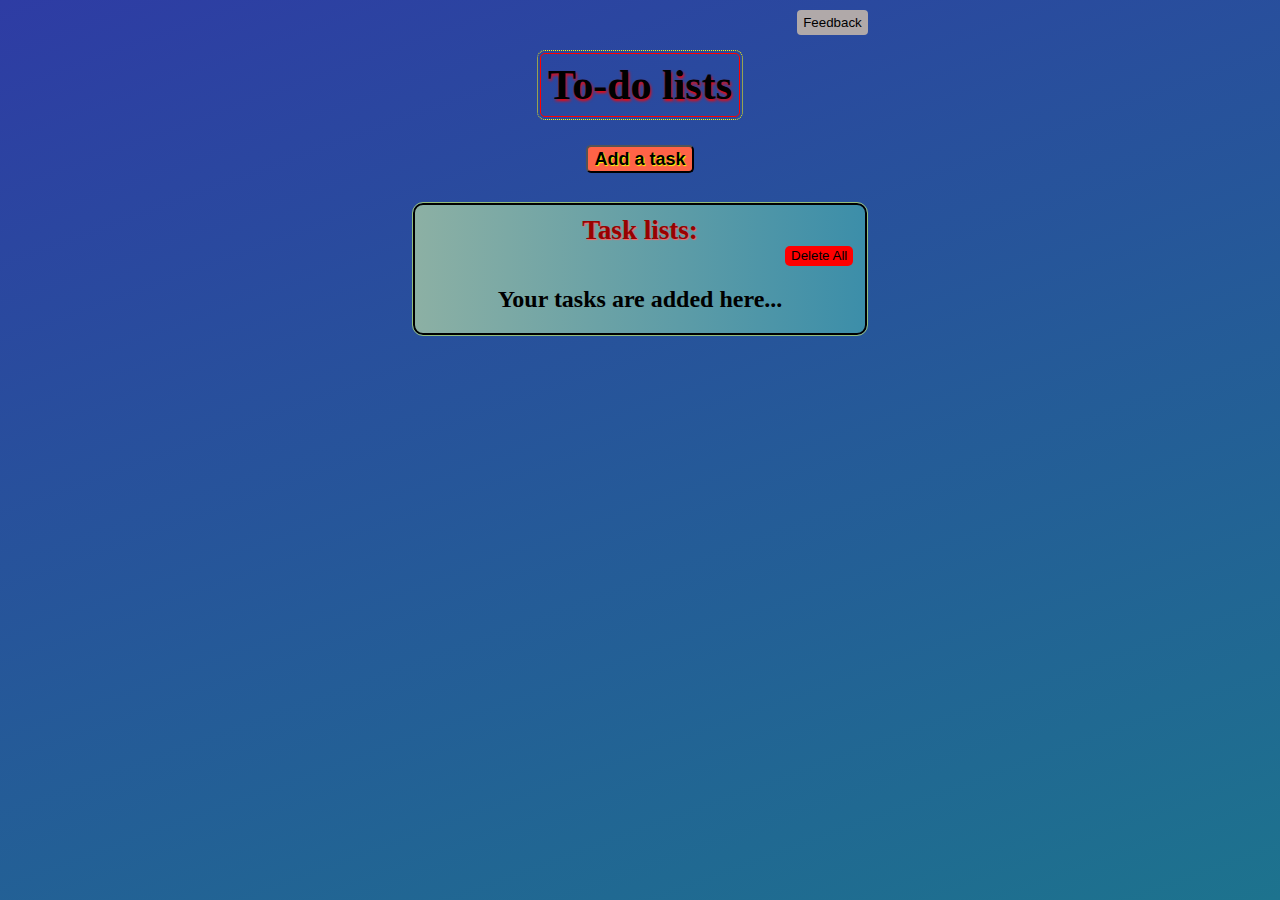
<file: Index.html>
<!DOCTYPE html>
<html lang="en">
<head>
  <meta name="keywords" content="Adarsh,Adarsh M M,adumm,adu,adumm.netlify,adumm.netlify.app,adarsh,adarsh m m">
    <meta charset="UTF-8">
    <meta name="viewport" content="width=device-width, initial-scale=1.0">
    <title>To-Do list</title>
    <link rel="stylesheet" href="index.css">
    <link rel="html" href="feedback.html" type="text/html">
</head>
<body>
  <aside><a href="./feedback.html"><button class="feedback">Feedback</button></a></aside>
  <h1>To-do lists</h1>
  <button id="addList">Add a task</button>
 <!-- <div class="parent-div">
    <input type="text" class="input-box" fdprocessedid="qulecb" placeholder="Enter task" autofocus="on">
    <button class="ok" type='Submit' fdprocessedid="ncwqco">Create</button></div> -->
    <section class="data-taken">
    <div class="entering">
      <h3>Fill the following input boxes to create a new task...</h3><br>
    <input type="text" class="createTask" placeholder="Enter task here" spellcheck="true">
    
    </div><br>
    <div class="due">
      <label for="date">Enter due date and time of the task:</label>
      <input type="text" class="due-date" onfocus="this.type='date'" min="" name="date"  placeholder="DD/MM/YYYY"><span class="comma">,</span>
      <input type="text" class="due-time-1" pattern="[1-9]{2}" placeholder="Hr"><span class="colen">:</span>
      <input type="text" class="due-time-2" pattern="[0-9]{2}" placeholder="Min">
      <select class="time-zone"><option value="am">a.m</option><option value="pm">p.m</option></select>
      <div class="prior">
      <label for="priority">Priority:</label>
      <select class="priority">
        <option value="Low">Low</option>
        <option value="Medium" selected>Medium</option>
        <option value="High">High</option>
      </select><br>
    </div>
    </div>  <span class="due-time-1-span"></span>
    <button class="done">Done</button>
    </section>
  <div class="lists" id="lists">
    <h2>Task lists:</h2>
    <button class="dlt" >Delete All</button>
  <ul id="ol"> </ul>
   </div> 
</body>
<script src="index.js"></script>

</html>
</file>
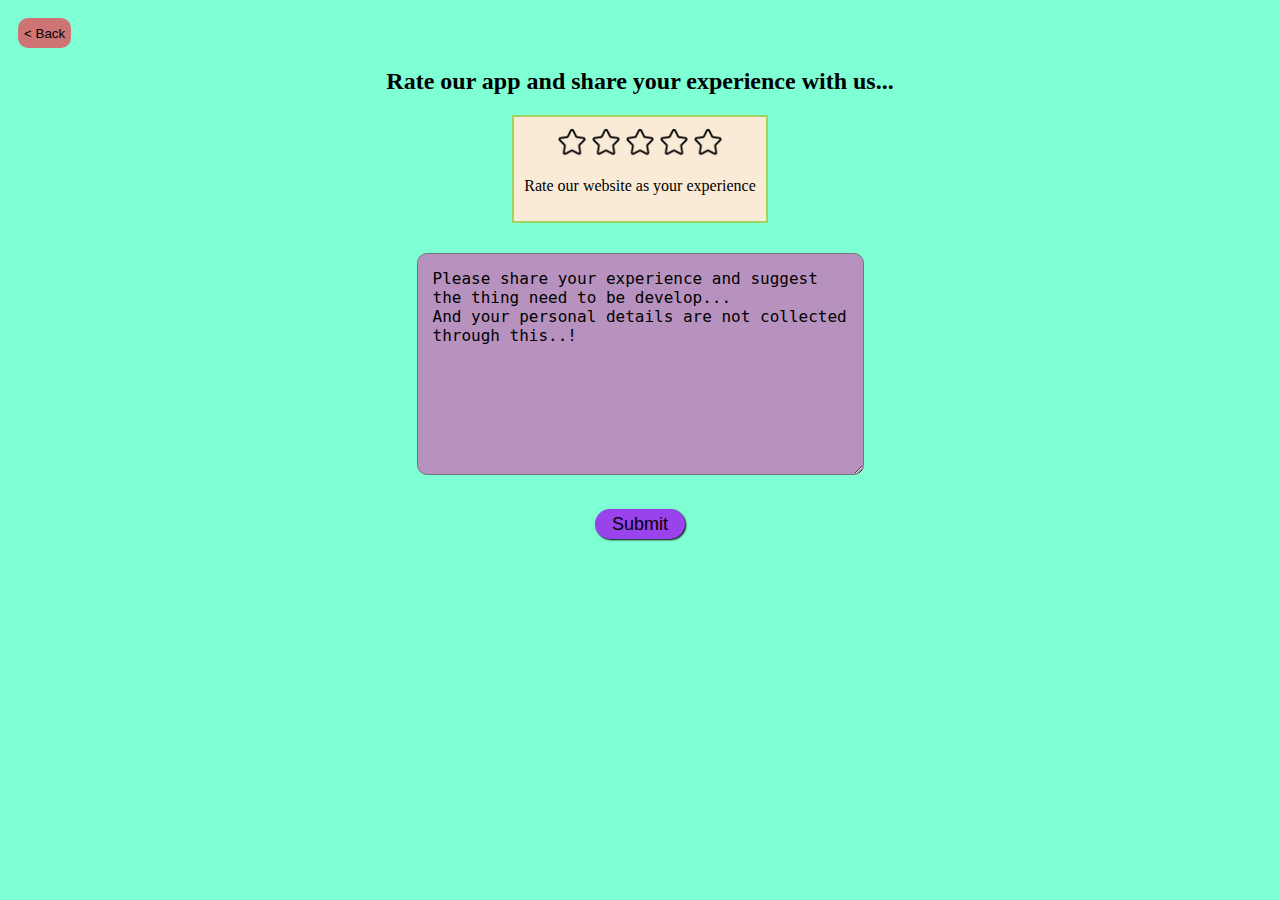
<file: feedback.html>
<!DOCTYPE html>
<html lang="en">
<head>
    <meta charset="UTF-8">
    <meta name="viewport" content="width=device-width, initial-scale=1.0">
    <title>Feedback</title>
    <link rel="stylesheet" href="feedback.css">
    <link rel="html" href="Index.html" type="text/html">
</head>
<body>
    <span class="back"><a href="Index.html"><button>&lt; Back</button></a></span>
    <h2>Rate our app and share your experience with us...</h2>
    <section class="head"><div class="star"><span>
    <img src="star.png" class="img-1" width="30" value="1"> 
    <img src="star.png" width="30" class="img-2" value="2"> 
    <img src="star.png" width="30"  class="img-3"value="3"> 
    <img src="star.png" width="30" class="img-4" value="4"> 
    <img src="star.png" width="30" class="img-5" value="5"></span>
    <span class="values"></span>
    <p>Rate our website as your experience</p>
   
</div></section>
<section class="body">
    <textarea class="describe" onfocus="(this.value='')" cols="40" rows="10">Please share your experience and suggest the thing need to be develop...
And your personal details are not collected through this..!</textarea><br>
   <a href="" target="_blank"><button class="submit">Submit</button></a>
</section><script src="feedback.js"></script>
</body>
</html>
</file>
<file: index.css>
body {
    margin: auto;
    display: flex;
    flex-direction: column;
    align-items: center;
    width: 50vh;
    background: linear-gradient(160deg, #2e3ca4, rgb(29, 115, 142));
    background-repeat: no-repeat;
    height: 100vh;
    overflow: hidden;
}

#addList {
    background-color: tomato;
    height: 28px;
    font-size: large;
    font-weight: bolder;
    text-shadow: 1px 1px 1px rgb(242, 255, 0);
    border-radius: 5px;
    cursor: pointer;
}

div>h2 {
    height: fit-content;
    color: #970101;
    font-size: 27px;
    text-shadow: 1px 1px 1px #ff6464;
    display: block;
    text-align: center;
    width: 100%;
    margin: 0px;
    margin-top: 10px;
}

.lists {
    margin: 30px 10px ;
    border: 2px solid black;
    height: auto;
    width: 450px;
    
    border-radius: 10px;
    outline: 1px solid rgb(148, 190, 124);
    background: linear-gradient(90deg, rgb(140, 176, 164), rgb(60, 142, 169));
}


li {
    width: auto;
    font-size: 23px;
    font-weight: 550;
    padding: 5px 0px;

    list-style-position: inside;
    margin-right: 5px;
    position: relative;
}

.newBtn {
    margin-left: 350px;
    background-color: #d36969;
    position: absolute;
    right: 20px;
    font-size: medium;
    top: 35px;
    cursor: pointer;
    align-items: end;
}

.li-item {
    background: linear-gradient(90deg, rgba(66, 219, 168, 0.647), rgba(70, 171, 204, 0.592));
    border-radius: 10px;
    padding: 0px 5px;
   display: flex;
   align-items: center;
}

h1 {
    font-size: 42px;
    text-shadow: 1px 2px 3px red;
    border: 1px solid red;
    padding: 7px;
    outline: 1px dotted yellow;
    outline-offset: 2px;
    border-radius: 5px;
}

.ok:hover {
    background: linear-gradient(120deg, yellow, red);
}

#addList:hover {
    background: linear-gradient(145deg, rgb(173, 111, 111), rgb(55, 165, 55));
}

h2 {
    text-align: center;
   
    position: relative;
}

ul {
    list-style: none;
    padding: 0px 10px;
}

[type="checkbox"] {
     height: 20px;
    width: 19px;
    
}

.dlt {
    margin-left: 370px;
    background-color: red;
    border: none;
    border-radius: 5px;
    height: 20px;
    display: inline;
    margin-top: -200px;
    cursor: pointer;
}

.entering {
    display: flex;
    flex-direction: column;
    justify-content: flex-start;
    width: auto;
    max-width: 500px;
    text-align: center;
    margin: 0px 10px;
    
}
.entering h3{
    font-size: 20px;
}

.entering input {
    margin-top: -25px;
    text-align: center;
    height: 40px;
    font-size: 18px;
    outline: none;
    border-radius: 20px;
    padding-left: 10px;
    width: 100%;
    box-shadow: 1px 1px 5px #b0a9a9;
}

.entering input::placeholder {
    text-align: center;
    font-size: 17px;

}

.due {
    color: whitesmoke;
    font-size: 18px;
    align-items: center;
    background-color: rgb(123, 131, 131);
    padding: 8px;
    margin-top: -8px;
    border-radius: 10px;
    text-align: center;
}

.due .due-date {
    border: none;
    outline: none;
    height: 25px;
    border-radius: 7px;
    width: 90px;
}
.due-time-1-span{
position: relative;
top:42px;
left: 150px;
font-size: larger;
}

.due .due-time-1,
.due-time-2 {
    width: 34px;
    border: none;
    outline: none;
    height: 25px;
    border-radius: 7px;
}

.colen {
    font-size: larger;
    font-weight: bolder;
}

.time-zone {
    height: 25px;
    border-radius: 7px;
}

.prior {
    margin-top: 15px;
    text-align: center;
    width: 100%;
}

.priority {
    border: none;
    border-radius: 5px;
    height: 25px;
}

.done:hover {
    background-color: rgba(255, 230, 0, 0.656);
}

.done {
    background-color: rgb(255, 230, 0);
    height: 40px;
    width: 80px;
    border: none;
    border-radius: 20px;
    margin: 10px 10px 5px 300px;
    box-shadow: 2px 1px 5px black;
    cursor: pointer;
}

.data-taken {
    background-color: rgba(97, 194, 215, 0.819);
    padding: 12px;
    border-radius: 10px;
    display: none;
    width:400px;
}

.data-taken input,
.data-taken select {
    background-color: #dbdbd9;
}

.data-taken .adding {
    background-color: #fe0000d5;

}

::placeholder {
    color: rgb(59, 80, 73);
    font-size: 14px;
}

.span {
    font-size: 16px;
    margin-top: -5px;
}
.feedback{
height: 25px;
margin-left: 5px;
position: relative;
left: 190px;
top:10px;
border:none;
border-radius: 4px;
background-color: #b0a9a9;
cursor: pointer;
}

@media screen and (max-width:450px) {
    body {
        margin: auto;
        display: flex;
        flex-direction: column;
        align-items: center;
        
        width: 100%;
        background-repeat: no-repeat;
        height: 100vh;
        text-align: center;
    }

    html {
        display: flex;
        flex-direction: column;
        justify-content: center;
        align-items: center;
        background: linear-gradient(#2e3ca4, rgb(29, 115, 142));
    }

    .lists {
        margin: auto;
        margin-top: 30px;
        border: 2px solid black;
        height: auto;
        width: 300px;
        
        border-radius: 10px;
        outline: 1px solid rgb(148, 190, 124);
        background: linear-gradient(90deg, rgb(140, 176, 164), rgb(60, 142, 169));
    }

    .dlt {
        margin-left: 220px;
        margin-top: -190px;

    }

    .data-taken {
        width: 270px;
    }

    .done {
        margin: 10px 60px 5px 190px;
    }

    li {
        width: auto;
        font-size: 20px;
        font-weight: 400;
        padding: 5px 0px;
        display: flex;
        justify-content: space-between;
        align-items: center;
        margin-right: 5px;
    }

    .newBtn {
        margin-right: 5px;
        margin-top: 13px;
        height: 25px;
        justify-content: space-around;
    }

    .li-item {
   
        margin-top: 5px;
        border-bottom: 1px solid black;
    }

    [type="checkbox"] {
        height: 15px;
        width: 19px;
    }
    .due-time-1-span{
        position: relative;
        top:42px;
        left: 0px;
        font-size: larger;
        }
h2 {
    text-align: center;
   
    position: relative;
}

ul {
    list-style: none;
    padding: 0px 10px;
}
.due{
    width:250px;
}


    .li-item {
        border-bottom: 1px solid black;
        display: flex;
        align-items: center;
        flex-wrap: wrap;
        flex-grow: 1;
       padding:10px 5px;
    }
    .feedback{
    left: 115px;
    background-color: #d36969;
    }
}
 @media screen and (max-width:600px) and (min-width:450px){
    body {
       
        display: flex;
        flex-direction: column;
        align-items: center;
        width: 100%;
        background-repeat: no-repeat;
        height: 100vh;
        text-align: center;
    }

    html {
        display: flex;
        flex-direction: column;
        align-items: center;
        background: linear-gradient(#2e3ca4, rgb(29, 115, 142));
    }

    .lists {
        margin-top: 30px;
        border: 2px solid black;
        height: auto;
        width: 400px;
        padding-left: 10px;
        border-radius: 10px;
        outline: 1px solid rgb(148, 190, 124);
        background: linear-gradient(90deg, rgb(140, 176, 164), rgb(60, 142, 169));
    }

    .dlt {
        margin-left: 290px;
        margin-top: -190px;

    }

    .data-taken {
        width: 400px;
    }

    .done {
        margin: 10px 10px 5px 310px;
    }

    li {
        width: auto;
        font-size: 20px;
        font-weight: 400;
        padding: 5px 0px;
        display: flex;
        justify-content: space-between;
        align-items: center;
        margin-right: 5px;
    }

    .newBtn {
        margin-right: 5px;
        margin-top: 13px;
        height: 25px;
        justify-content: space-around;
    }

    .li-item {
        margin-top: 5px;
        border-bottom: 1px solid black;
    }

    [type="checkbox"] {
        height: 15px;
    }

    .li-item {
        border-bottom: 1px solid black;
        display: flex;
        align-items: center;
        flex-wrap: wrap;
        flex-grow: 1;
        padding: 0px 5px;
    }
    .feedback{
    left: 150px;
    background-color: #d36969;
    }
    .entering {
        display: flex;
        flex-direction: column;
        justify-content: flex-start;
        width: auto;
        max-width: 500px;
        text-align: center;
        margin: 0px 10px;
        
    }
    
    .entering input {
        margin-top: -25px;
        text-align: center;
        height: 40px;
        border: none;
        outline: none;
        border-radius: 20px;
        padding-left: 10px;
        width: 100%;
        box-shadow: 1px 1px 5px #b0a9a9;
    }
}
</file>
<file: feedback.css>
.star{
    display: inline-flex;
    border: 2px solid rgb(161, 211, 96);
    align-items: center;
    flex-direction: column;
    margin: auto;
    background-color: antiquewhite;
    padding: 10px;
}
h2{
    text-align: center;
}
body{
    background-color: aquamarine;
}
.head{
    display: block;
    text-align: center;
    margin: 20px 0px;
}
.body{
    display: block;
    text-align: center;
}
.body .describe{
    margin: 10px 10px 30px;
    padding: 15px;
    font-size: large;
    background-color: rgb(184, 146, 190);
    border-radius: 10px;
}
.body .submit {
    background-color: rgb(154, 67, 236);
    height: 30px;
    width: 90px;
    border-radius: 30px;
    border: none;
    box-shadow: 1px 1px 2px black;
    font-size: 18px;
    padding-top: 3px;
    margin: auto;
}
.body .submit a{
    color: rgba(245, 245, 245, 0.715);
    text-decoration: none;
}
.back button{
    border: none;
    border-radius: 10px;
    height: 30px;
    background-color: rgb(206, 116, 116);
    margin-left: 10px;
    margin-top: 10px;
}

@media screen and (max-width:370px) {
    body{
        display: flex;
        flex-direction: column;
        justify-content: center;
        align-items: center;
        
        width:48vh;
        background-color: rgb(61, 174, 174);
        height: auto;
        padding-bottom: 20px;
        margin:25% auto 25%;
        border: 2px solid red;
        outline: 1px solid rgb(207, 207, 124);
        border-radius: 5px;
    }
    .body .describe{
        margin: 10px 20px;
        width: 300px;
        height: 130px;
        background-color: rgb(155, 116, 161);
    }
    
    h2{
        text-align: center;
    }
    .back{
        position:relative;
        bottom: 95px;
        right: 155px;
    }
}
</file>
